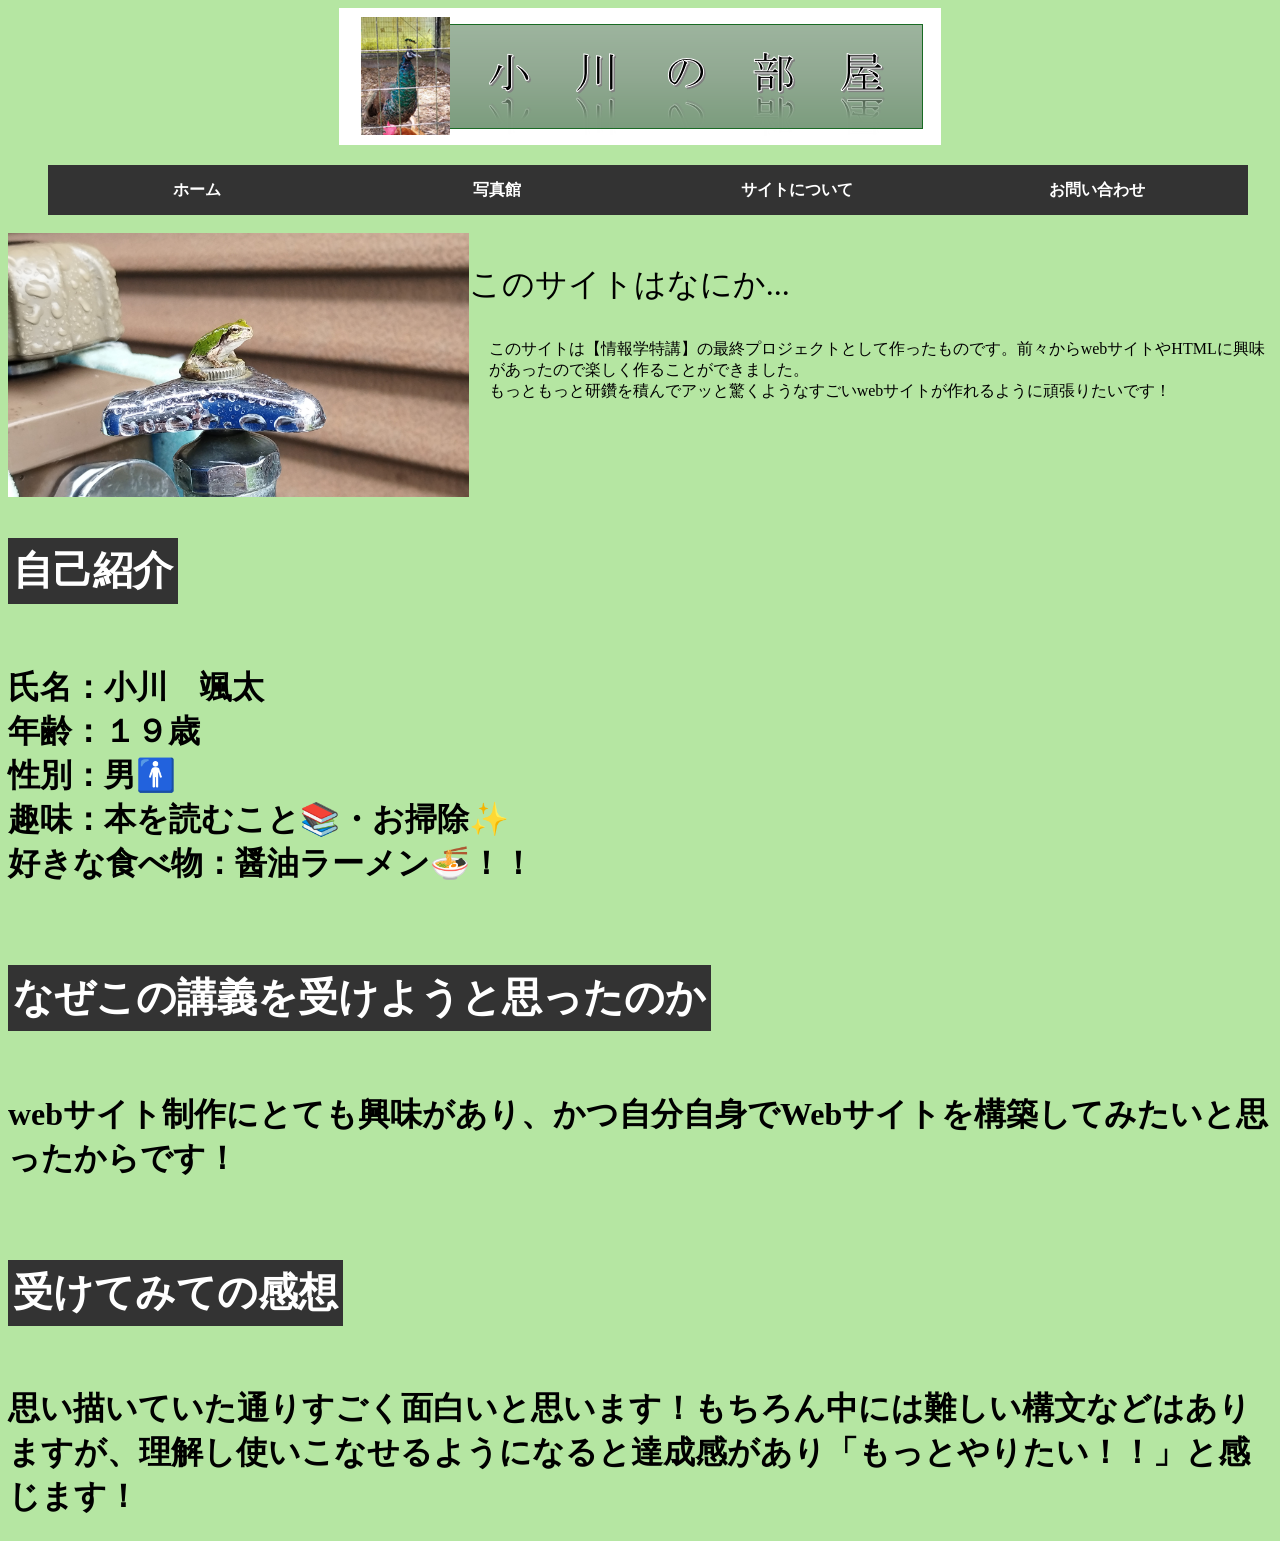
<file: index.html>
<!DOCTYPE html>
<html lang="ja">
<head>
<meta charset="UTF-8">
<title>最終課題</title>
<link rel="stylesheet" href="site.css">
<script src="html.java"></script>
</head>
<body>
<div class="img-box"><img src="./image/hyoudai.png" alt="サイトの名前"></div>
<ul id="nav">
<li><a href="index.html">ホーム</a></li>
<li><a href="shasinnkann.html">写真館</a></li>
<li><a href="saitonorekishi.html">サイトについて</a></li>
<li><a href="otoiawase.html">お問い合わせ</a></li>
</ul>
<div class="flex">
<figure class="image"><img src="./image/kaerukun.1.jpg" alt="カエル"></figure>
 <div class="right">
    <p class="title">このサイトはなにか...</p>
<p class="text">このサイトは【情報学特講】の最終プロジェクトとして作ったものです。前々からwebサイトやHTMLに興味があったので楽しく作ることができました。<br>
 もっともっと研鑽を積んでアッと驚くようなすごいwebサイトが作れるように頑張りたいです！</p>
</div>
</div>
<p class="text-background-text1">自己紹介</p>
<h1>氏名：小川　颯太<br>年齢：１９歳<br>性別：男🚹<br>趣味：本を読むこと📚・お掃除✨<br>好きな食べ物：醤油ラーメン🍜！！</h1><br>
   

 <p class="text-background-text1">なぜこの講義を受けようと思ったのか</p>
 
　<h1>webサイト制作にとても興味があり、かつ自分自身でWebサイトを構築してみたいと思ったからです！</h1><br>

 <p class="text-background-text1">受けてみての感想</p>
 
  <h1>思い描いていた通りすごく面白いと思います！もちろん中には難しい構文などはありますが、理解し使いこなせるようになると達成感があり「もっとやりたい！！」と感じます！</h1>  
</body>
</html>
</file>
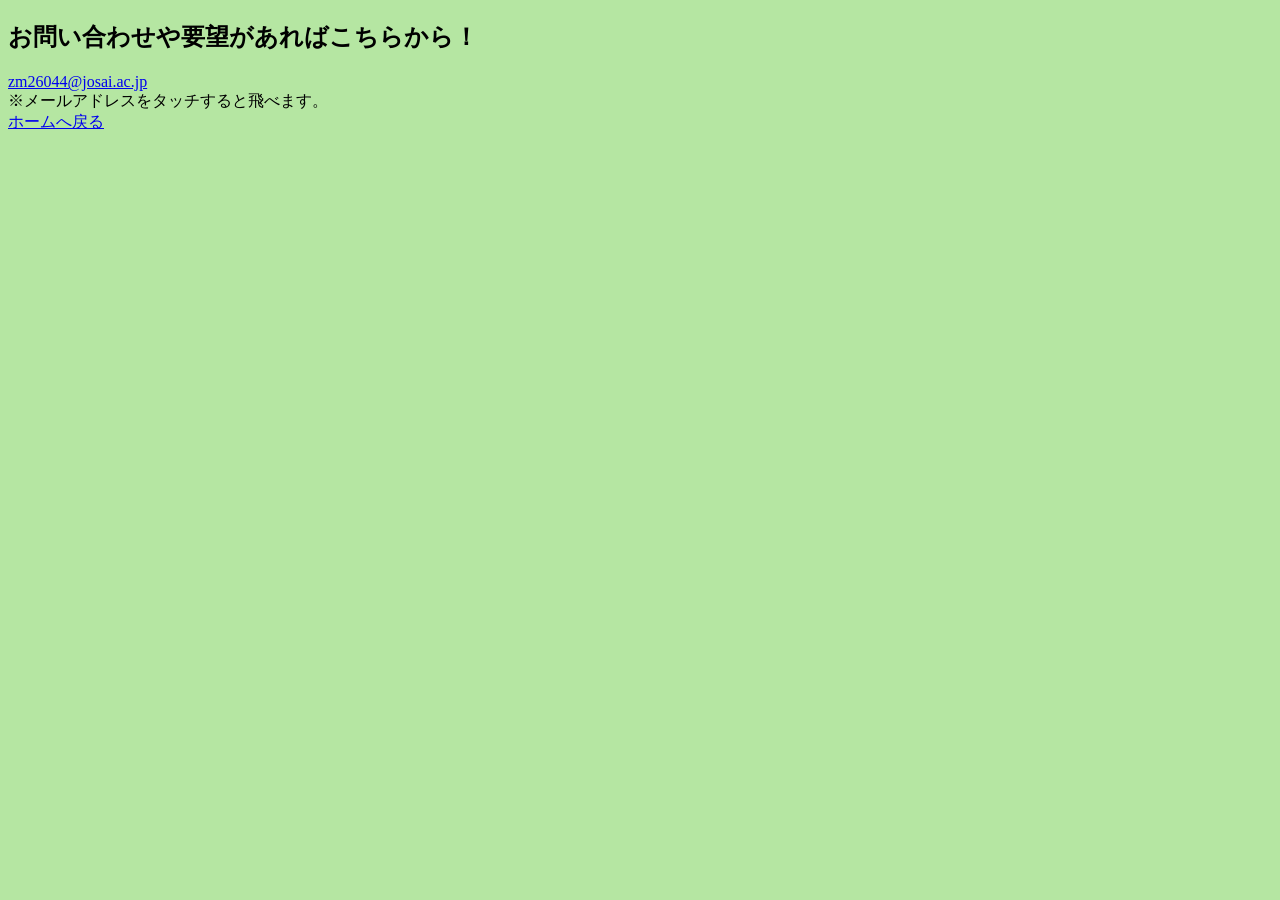
<file: otoiawase.html>
<!DOCTYPE html>
<html lang="ja">
<head>
 <meta charset="UTF-8"> 
  <title>お問い合わせ</title>
 <link rel="stylesheet" href="otoiawase.css">
 <script src="otoiawase.java"></script>
</head>
<body>
<h1></h1>
 <h2>お問い合わせや要望があればこちらから！</h2>
<a href="mailto:zm26044@josai.ac.jp">zm26044@josai.ac.jp</a><br>
※メールアドレスをタッチすると飛べます。<br>
<a href="index.html">ホームへ戻る</a>
</body>
</html>
</file>
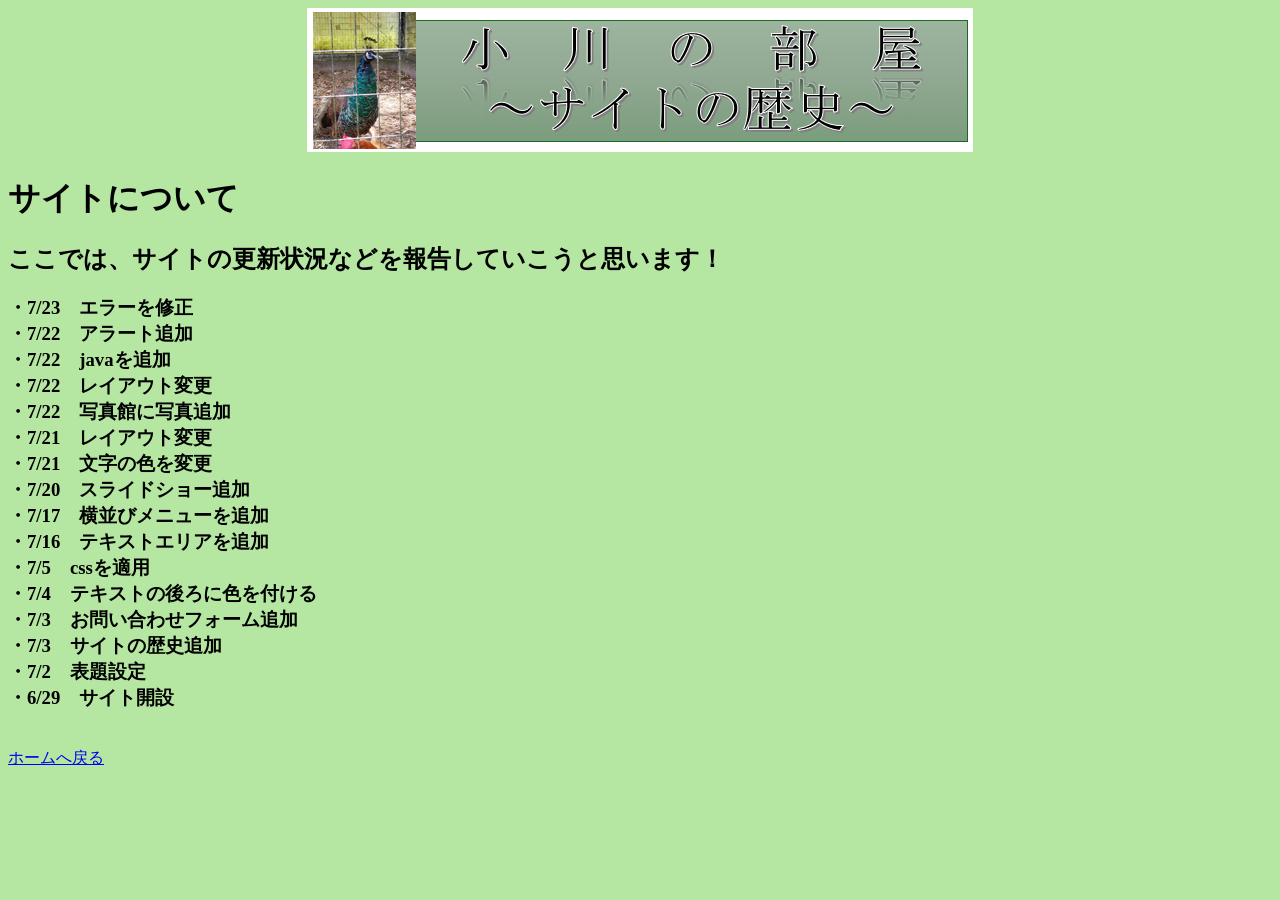
<file: saitonorekishi.html>
<!DOCTYPE html>
<html lang="ja">
<head>
<meta charset="UTF-8">
<title>最終課題</title>
<link rel="stylesheet" href="rekishi.css">
<script src="resishi.java"></script>
</head>
<body>
<div class="img-box"><img src="./image/hyoudai.3.png" alt="サイトの名前"></div><p>
<h1>サイトについて</h1>
  <h2>ここでは、サイトの更新状況などを報告していこうと思います！</h2>
  <p class="kousin"><h3>
    ・7/23　エラーを修正<br> ・7/22　アラート追加<br>・7/22　javaを追加<br>・7/22　レイアウト変更<br>・7/22　写真館に写真追加<br>・7/21　レイアウト変更<br>
    ・7/21　文字の色を変更<br>・7/20　スライドショー追加<br>・7/17　横並びメニューを追加<br>・7/16　テキストエリアを追加<br>
    ・7/5　cssを適用<br>・7/4　テキストの後ろに色を付ける<br>・7/3　お問い合わせフォーム追加<br>・7/3　サイトの歴史追加<br>・7/2　表題設定<br>・6/29　サイト開設<br></h3>
<br><a href="index.html">ホームへ戻る</a>
</body>
</html>
</file>
<file: site.css>
body{
    background-image:url("./image/haikei.112.png");
    background-repeat: repeat;
}

.img-box {
   margin:0 auto;
}
.img-box {
   text-align:center;
}

#nav{list-style: none;
    overflow: hidden; }
#nav li{width:300px;
        right:150px;
       text-align:center;
       background-color: #333;
       float: left;}
#nav li a {text-decoration:none;
          color: #fff;
          font-weight: bold;
          height: 50px;
          line-height: 50px;
          margin-right: 2px; 
          }
    .title{font-size: 2.0em}
.text-background-text1 {
  display: inline-block;
  font-size: 2.5rem;
  font-weight: 600;
  line-height: 1.4em;
  padding: 5px;
  background:#333;
}

.text-background-text1{
    color:#FFFFFF;
}
.flex {
  display: flex; 
}
.flex {
  display: flex; 
}
.flex .image {
  width: 640px;
  margin: 0;
  padding: 0;
}
.flex .text {
  margin: 0 0 0 20px;
  padding: 0;
}
/* 横並び */

.flex {
  display: flex; 
}
.flex .image {
  width: 640px; 
  margin: 0;
  padding: 0;
  overflow: hidden;
  position: relative;
}
.flex .text {
  margin: 0 0 0 20px;
  padding: 0;
}


.flex .image::before {
  content: "";
  display: block;
  padding-top: 58%;
}
.flex .image img {
  width: 100%;
  position: absolute;
  top: 0;
  left: 0;
  right: 0;
  bottom: 0;
  margin: auto;
}
</file>
<file: otoiawase.css>
body{
    background-image:url("./image/haikei.112.png");
    background-repeat: no repeat;
}
textarea{resize;}
</file>
<file: rekishi.css>
p.rekishi {border: double 10px #000000;}
body{
    background-image:url("./image/haikei.112.png");
    background-repeat: no repeat;
}

.img-box {
   margin:0 auto;
}
.img-box {
   text-align:center;
}
</file>
